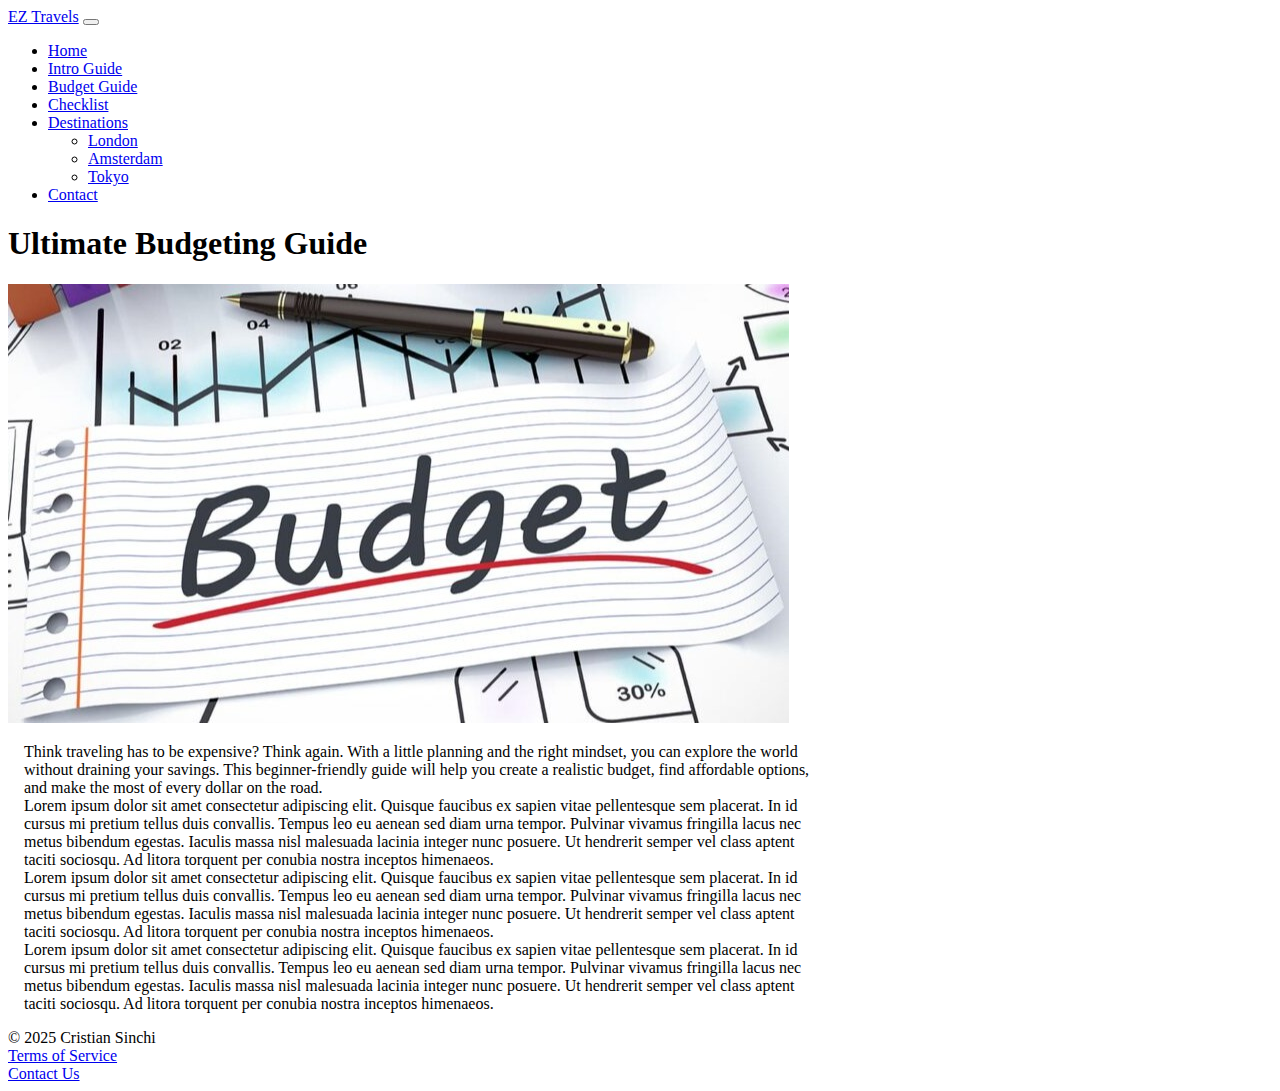
<file: budget_guide.html>
<!DOCTYPE html>
<html lang="en">

<!--DEVELOPER: Cristian Sinchi, IS117-102, Spring 2025-->
<head>
    <meta charset="utf-8">
    <meta name="viewport" content="width=device-width, initial-scale=1">
    <title>EZ Travels | Budget Guide</title>
    <link href="https://cdn.jsdelivr.net/npm/bootstrap@5.3.5/dist/css/bootstrap.min.css" rel="stylesheet" integrity="sha384-SgOJa3DmI69IUzQ2PVdRZhwQ+dy64/BUtbMJw1MZ8t5HZApcHrRKUc4W0kG879m7" crossorigin="anonymous">
</head>

<body>
    <nav class="navbar navbar-expand-lg bg-body-tertiary">
        <div class="container-fluid">
          <a class="navbar-brand" href="./index.html">EZ Travels</a>
          <button class="navbar-toggler" type="button" data-bs-toggle="collapse" data-bs-target="#navbarNavDropdown" aria-controls="navbarNavDropdown" aria-expanded="false" aria-label="Toggle navigation">
            <span class="navbar-toggler-icon"></span>
          </button>
          <div class="collapse navbar-collapse" id="navbarNavDropdown">
            <ul class="navbar-nav ms-auto">
              <li class="nav-item">
                <a class="nav-link active" aria-current="page" href="./index.html">Home</a>
              </li>
              <li class="nav-item">
                <a class="nav-link" href="./intro_guide.html">Intro Guide</a>
              </li>
              <li class="nav-item">
                <a class="nav-link" href="./budget_guide.html">Budget Guide</a>
              </li>
              <li class="nav-item">
                <a class="nav-link" href="./checklist.html">Checklist</a>
              </li>
              <li class="nav-item dropdown">
                <a class="nav-link dropdown-toggle" href="#" role="button" data-bs-toggle="dropdown" aria-expanded="false">
                  Destinations
                </a>
                <ul class="dropdown-menu">
                  <li><a class="dropdown-item" href="./destinations/london.html">London</a></li>
                  <li><a class="dropdown-item" href="./destinations/amsterdam.html">Amsterdam</a></li>
                  <li><a class="dropdown-item" href="./destinations/tokyo.html">Tokyo</a></li>
                </ul>
                <li class="nav-item">
                  <a class="nav-link" href="./contact.html">Contact</a>
                </li>
              </li>
            </ul>
          </div>
        </div>
      </nav>

    <div class="container-fluid px-0">
    <div class="row justify-content-center">
    <div class="col-12 col-md-10 col-lg-8">

        <h1 class="display-4 text-center mb-4">Ultimate Budgeting Guide</h1>
        <div class="text-center">
            <img src="./images/budget.jpg" class="img-fluid" alt="budget">
        </div>
        <p class="lead text-muted text-center mx-auto" style="max-width: 800px; margin: 1rem;">
            Think traveling has to be expensive? Think again. With a little planning and the right mindset, you can explore the world without draining your savings. This beginner-friendly guide will help you create a realistic budget, find affordable options, and make the most of every dollar on the road.<br>
            Lorem ipsum dolor sit amet consectetur adipiscing elit. Quisque faucibus ex sapien vitae pellentesque sem placerat. In id cursus mi pretium tellus duis convallis. Tempus leo eu aenean sed diam urna tempor. Pulvinar vivamus fringilla lacus nec metus bibendum egestas. Iaculis massa nisl malesuada lacinia integer nunc posuere. Ut hendrerit semper vel class aptent taciti sociosqu. Ad litora torquent per conubia nostra inceptos himenaeos.<br>
            Lorem ipsum dolor sit amet consectetur adipiscing elit. Quisque faucibus ex sapien vitae pellentesque sem placerat. In id cursus mi pretium tellus duis convallis. Tempus leo eu aenean sed diam urna tempor. Pulvinar vivamus fringilla lacus nec metus bibendum egestas. Iaculis massa nisl malesuada lacinia integer nunc posuere. Ut hendrerit semper vel class aptent taciti sociosqu. Ad litora torquent per conubia nostra inceptos himenaeos.<br>
            Lorem ipsum dolor sit amet consectetur adipiscing elit. Quisque faucibus ex sapien vitae pellentesque sem placerat. In id cursus mi pretium tellus duis convallis. Tempus leo eu aenean sed diam urna tempor. Pulvinar vivamus fringilla lacus nec metus bibendum egestas. Iaculis massa nisl malesuada lacinia integer nunc posuere. Ut hendrerit semper vel class aptent taciti sociosqu. Ad litora torquent per conubia nostra inceptos himenaeos.
        </p>
                
    </div>
    </div>
    </div>

    <script src="https://cdn.jsdelivr.net/npm/@popperjs/core@2.11.8/dist/umd/popper.min.js" integrity="sha384-I7E8VVD/ismYTF4hNIPjVp/Zjvgyol6VFvRkX/vR+Vc4jQkC+hVqc2pM8ODewa9r" crossorigin="anonymous"></script>
    <script src="https://cdn.jsdelivr.net/npm/bootstrap@5.3.5/dist/js/bootstrap.min.js" integrity="sha384-VQqxDN0EQCkWoxt/0vsQvZswzTHUVOImccYmSyhJTp7kGtPed0Qcx8rK9h9YEgx+" crossorigin="anonymous"></script>
</body>

<footer class="bg-dark text-white py-4">
  <div class="container">
    <div class="row align-items-center">
      <div class="col-md-4 text-center text-md-start">
        &copy; 2025 Cristian Sinchi
      </div>
      <div class="col-md-4 text-center my-3 my-md-0">
        <a href="./terms.html" class="text-white text-decoration-none">Terms of Service</a>
      </div>
      <div class="col-md-4 text-center text-md-end">
        <a href="./contact.html" class="text-white text-decoration-none">Contact Us</a></button>
      </div>
    </div>
  </div>
</footer>

</html>
</file>
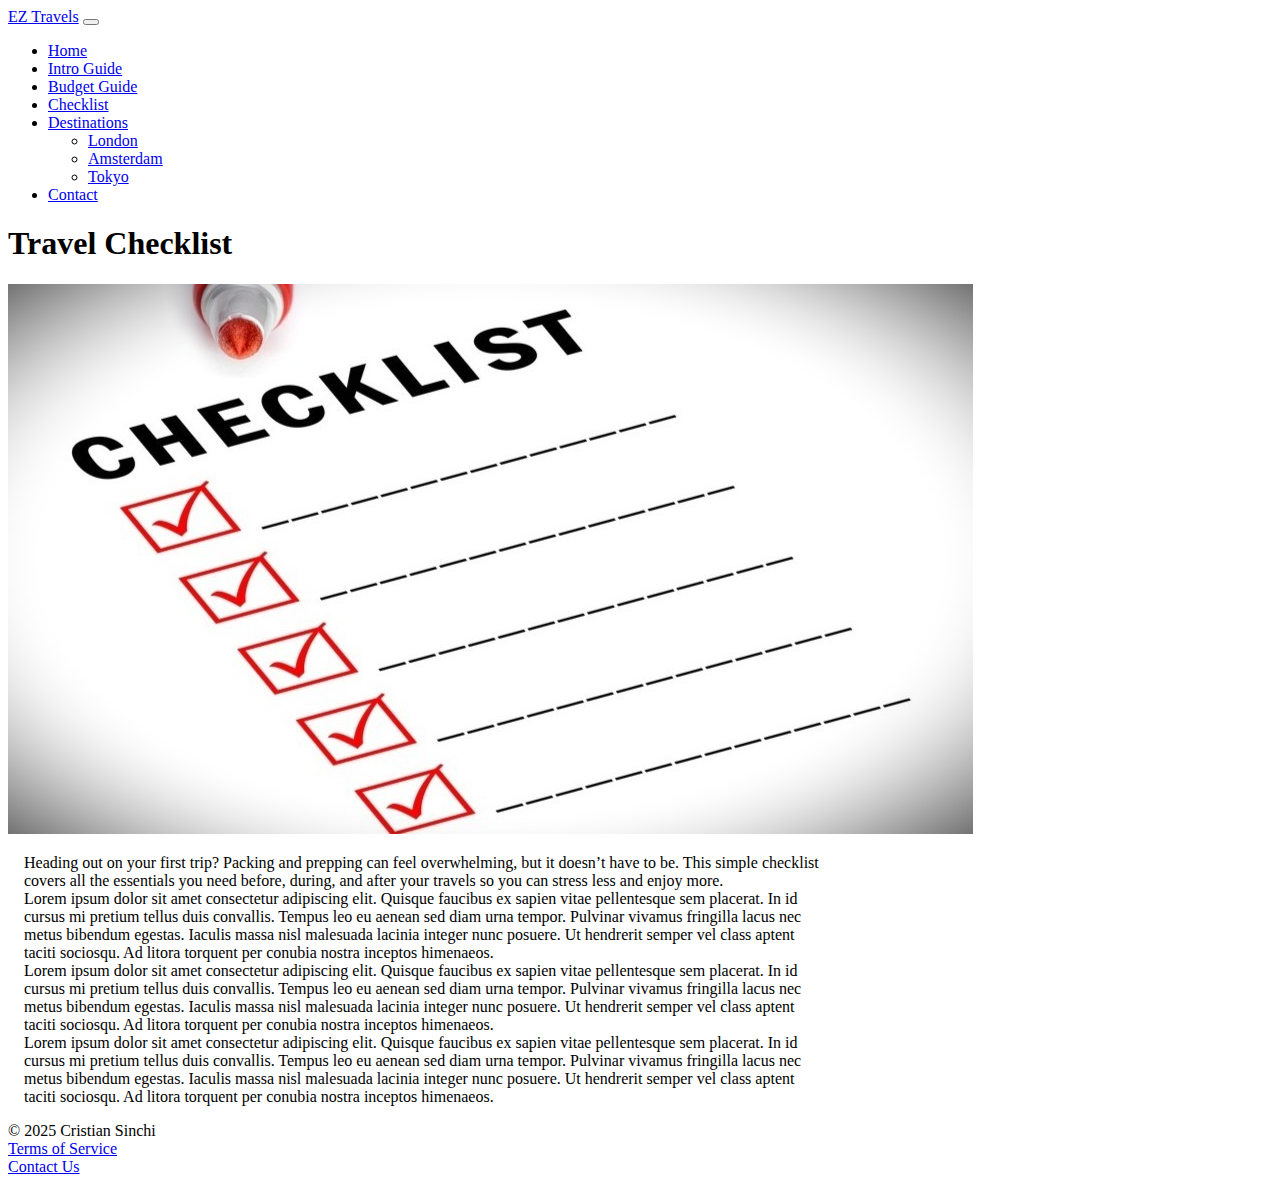
<file: checklist.html>
<!DOCTYPE html>
<html lang="en">

<!--DEVELOPER: Cristian Sinchi, IS117-102, Spring 2025-->
<head>
    <meta charset="utf-8">
    <meta name="viewport" content="width=device-width, initial-scale=1">
    <title>EZ Travels | Checklist</title>
    <link href="https://cdn.jsdelivr.net/npm/bootstrap@5.3.5/dist/css/bootstrap.min.css" rel="stylesheet" integrity="sha384-SgOJa3DmI69IUzQ2PVdRZhwQ+dy64/BUtbMJw1MZ8t5HZApcHrRKUc4W0kG879m7" crossorigin="anonymous">
</head>

<body>
    <nav class="navbar navbar-expand-lg bg-body-tertiary">
        <div class="container-fluid">
          <a class="navbar-brand" href="./index.html">EZ Travels</a>
          <button class="navbar-toggler" type="button" data-bs-toggle="collapse" data-bs-target="#navbarNavDropdown" aria-controls="navbarNavDropdown" aria-expanded="false" aria-label="Toggle navigation">
            <span class="navbar-toggler-icon"></span>
          </button>
          <div class="collapse navbar-collapse" id="navbarNavDropdown">
            <ul class="navbar-nav ms-auto">
              <li class="nav-item">
                <a class="nav-link active" aria-current="page" href="./index.html">Home</a>
              </li>
              <li class="nav-item">
                <a class="nav-link" href="./intro_guide.html">Intro Guide</a>
              </li>
              <li class="nav-item">
                <a class="nav-link" href="./budget_guide.html">Budget Guide</a>
              </li>
              <li class="nav-item">
                <a class="nav-link" href="./checklist.html">Checklist</a>
              </li>
              <li class="nav-item dropdown">
                <a class="nav-link dropdown-toggle" href="#" role="button" data-bs-toggle="dropdown" aria-expanded="false">
                  Destinations
                </a>
                <ul class="dropdown-menu">
                  <li><a class="dropdown-item" href="./destinations/london.html">London</a></li>
                  <li><a class="dropdown-item" href="./destinations/amsterdam.html">Amsterdam</a></li>
                  <li><a class="dropdown-item" href="./destinations/tokyo.html">Tokyo</a></li>
                </ul>
                <li class="nav-item">
                  <a class="nav-link" href="./contact.html">Contact</a>
                </li>
              </li>
            </ul>
          </div>
        </div>
      </nav>

    <div class="container-fluid px-0">
    <div class="row justify-content-center">
    <div class="col-12 col-md-10 col-lg-8">

        <h1 class="display-4 text-center mb-4">Travel Checklist</h1>
        <div class="text-center">
            <img src="./images/checklist.jpg" class="img-fluid" alt="checklist">
        </div>
        <p class="lead text-muted text-center mx-auto" style="max-width: 800px; margin: 1rem;">
            Heading out on your first trip? Packing and prepping can feel overwhelming, but it doesn’t have to be. This simple checklist covers all the essentials you need before, during, and after your travels so you can stress less and enjoy more.<br>
            Lorem ipsum dolor sit amet consectetur adipiscing elit. Quisque faucibus ex sapien vitae pellentesque sem placerat. In id cursus mi pretium tellus duis convallis. Tempus leo eu aenean sed diam urna tempor. Pulvinar vivamus fringilla lacus nec metus bibendum egestas. Iaculis massa nisl malesuada lacinia integer nunc posuere. Ut hendrerit semper vel class aptent taciti sociosqu. Ad litora torquent per conubia nostra inceptos himenaeos.<br>
            Lorem ipsum dolor sit amet consectetur adipiscing elit. Quisque faucibus ex sapien vitae pellentesque sem placerat. In id cursus mi pretium tellus duis convallis. Tempus leo eu aenean sed diam urna tempor. Pulvinar vivamus fringilla lacus nec metus bibendum egestas. Iaculis massa nisl malesuada lacinia integer nunc posuere. Ut hendrerit semper vel class aptent taciti sociosqu. Ad litora torquent per conubia nostra inceptos himenaeos.<br>
            Lorem ipsum dolor sit amet consectetur adipiscing elit. Quisque faucibus ex sapien vitae pellentesque sem placerat. In id cursus mi pretium tellus duis convallis. Tempus leo eu aenean sed diam urna tempor. Pulvinar vivamus fringilla lacus nec metus bibendum egestas. Iaculis massa nisl malesuada lacinia integer nunc posuere. Ut hendrerit semper vel class aptent taciti sociosqu. Ad litora torquent per conubia nostra inceptos himenaeos.
        </p>
                
    </div>
    </div>
    </div>

    <script src="https://cdn.jsdelivr.net/npm/@popperjs/core@2.11.8/dist/umd/popper.min.js" integrity="sha384-I7E8VVD/ismYTF4hNIPjVp/Zjvgyol6VFvRkX/vR+Vc4jQkC+hVqc2pM8ODewa9r" crossorigin="anonymous"></script>
    <script src="https://cdn.jsdelivr.net/npm/bootstrap@5.3.5/dist/js/bootstrap.min.js" integrity="sha384-VQqxDN0EQCkWoxt/0vsQvZswzTHUVOImccYmSyhJTp7kGtPed0Qcx8rK9h9YEgx+" crossorigin="anonymous"></script>
</body>

<footer class="bg-dark text-white py-4">
  <div class="container">
    <div class="row align-items-center">
      <div class="col-md-4 text-center text-md-start">
        &copy; 2025 Cristian Sinchi
      </div>
      <div class="col-md-4 text-center my-3 my-md-0">
        <a href="./terms.html" class="text-white text-decoration-none">Terms of Service</a>
      </div>
      <div class="col-md-4 text-center text-md-end">
        <a href="./contact.html" class="text-white text-decoration-none">Contact Us</a></button>
      </div>
    </div>
  </div>
</footer>

</html>
</file>
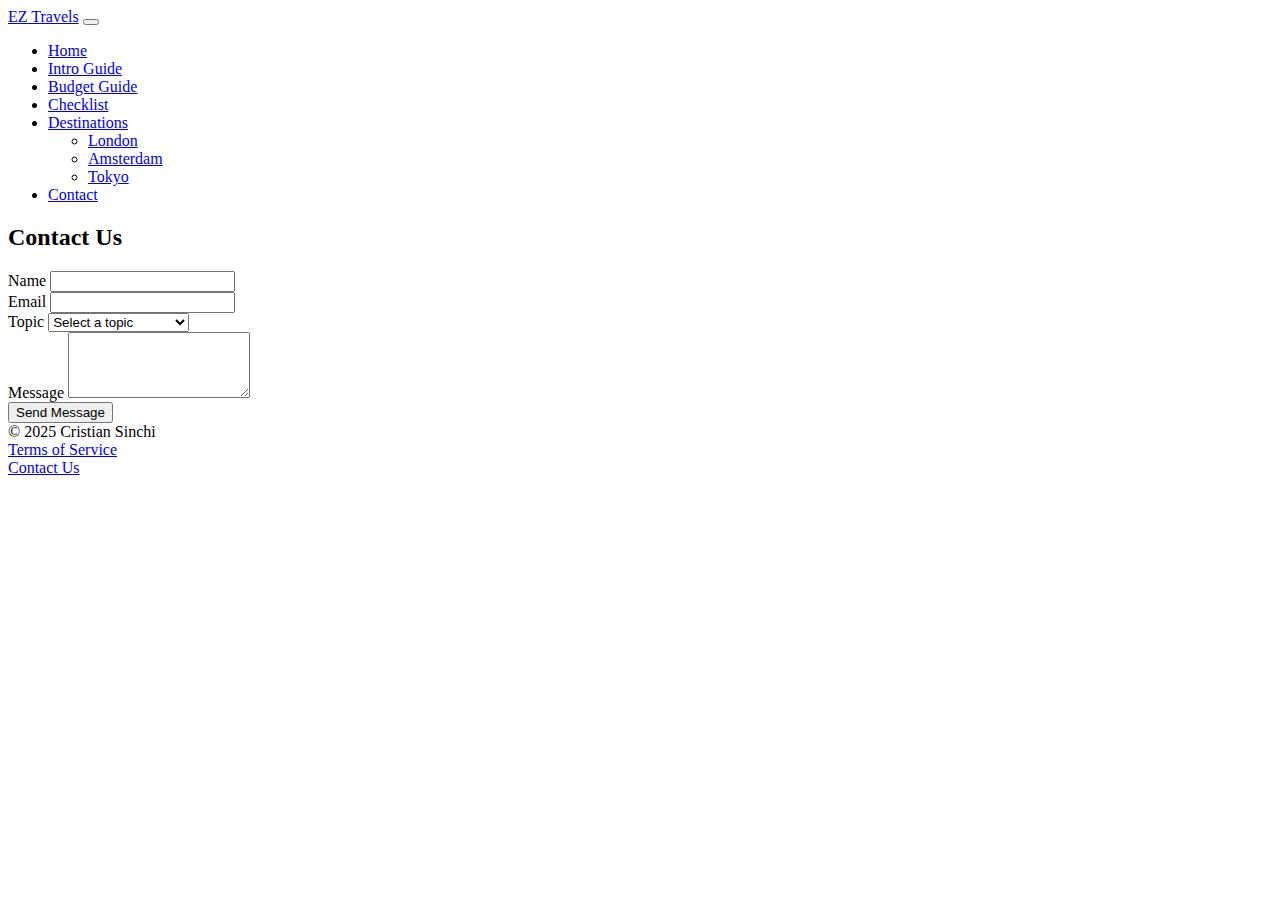
<file: contact.html>
<!DOCTYPE html>
<html lang="en">

<!--DEVELOPER: Cristian Sinchi, IS117-102, Spring 2025-->
<head>
    <meta charset="utf-8">
    <meta name="viewport" content="width=device-width, initial-scale=1">
    <title>EZ Travels | Home</title>
    <link href="https://cdn.jsdelivr.net/npm/bootstrap@5.3.5/dist/css/bootstrap.min.css" rel="stylesheet" integrity="sha384-SgOJa3DmI69IUzQ2PVdRZhwQ+dy64/BUtbMJw1MZ8t5HZApcHrRKUc4W0kG879m7" crossorigin="anonymous">
</head>

<body>
    <nav class="navbar navbar-expand-lg bg-body-tertiary">
        <div class="container-fluid">
          <a class="navbar-brand" href="./index.html">EZ Travels</a>
          <button class="navbar-toggler" type="button" data-bs-toggle="collapse" data-bs-target="#navbarNavDropdown" aria-controls="navbarNavDropdown" aria-expanded="false" aria-label="Toggle navigation">
            <span class="navbar-toggler-icon"></span>
          </button>
          <div class="collapse navbar-collapse" id="navbarNavDropdown">
            <ul class="navbar-nav ms-auto">
              <li class="nav-item">
                <a class="nav-link active" aria-current="page" href="./index.html">Home</a>
              </li>
              <li class="nav-item">
                <a class="nav-link" href="./intro_guide.html">Intro Guide</a>
              </li>
              <li class="nav-item">
                <a class="nav-link" href="./budget_guide.html">Budget Guide</a>
              </li>
              <li class="nav-item">
                <a class="nav-link" href="./checklist.html">Checklist</a>
              </li>
              <li class="nav-item dropdown">
                <a class="nav-link dropdown-toggle" href="#" role="button" data-bs-toggle="dropdown" aria-expanded="false">
                  Destinations
                </a>
                <ul class="dropdown-menu">
                  <li><a class="dropdown-item" href="./destinations/london.html">London</a></li>
                  <li><a class="dropdown-item" href="./destinations/amsterdam.html">Amsterdam</a></li>
                  <li><a class="dropdown-item" href="./destinations/tokyo.html">Tokyo</a></li>
                </ul>
                <li class="nav-item">
                  <a class="nav-link" href="./contact.html">Contact</a>
                </li>
              </li>
            </ul>
          </div>
        </div>
      </nav>

    <div class="container-fluid px-0">
    <div class="row justify-content-center">
    <div class="col-12 col-md-10 col-lg-8">

        <section class="container my-5">
            <h2 class="text-center mb-4">Contact Us</h2>
            <div class="row justify-content-center">
              <div class="col-md-8">
                <form>
                  <div class="row">
                    <div class="col-md-6 mb-3">
                      <label class="form-label">Name</label>
                      <input type="text" class="form-control" required>
                    </div>
                    <div class="col-md-6 mb-3">
                      <label class="form-label">Email</label>
                      <input type="email" class="form-control" required>
                    </div>
                  </div>
                  
                  <div class="mb-3">
                    <label class="form-label">Topic</label>
                    <select class="form-select" required>
                      <option value="">Select a topic</option>
                      <option>Website Suggestion</option>
                      <option>Questions</option>
                      <option>Issues</option>
                      <option>Other</option>
                    </select>
                  </div>
                  
                  <div class="mb-3">
                    <label class="form-label">Message</label>
                    <textarea class="form-control" rows="4" required></textarea>
                  </div>
                  
                  <div class="text-center">
                    <button type="submit" class="btn btn-primary px-5">Send Message</button>
                  </div>
                </form>
              </div>
            </div>
        </section>

    </div>
    </div>
    </div>

    <script src="https://cdn.jsdelivr.net/npm/@popperjs/core@2.11.8/dist/umd/popper.min.js" integrity="sha384-I7E8VVD/ismYTF4hNIPjVp/Zjvgyol6VFvRkX/vR+Vc4jQkC+hVqc2pM8ODewa9r" crossorigin="anonymous"></script>
    <script src="https://cdn.jsdelivr.net/npm/bootstrap@5.3.5/dist/js/bootstrap.min.js" integrity="sha384-VQqxDN0EQCkWoxt/0vsQvZswzTHUVOImccYmSyhJTp7kGtPed0Qcx8rK9h9YEgx+" crossorigin="anonymous"></script>
</body>

<footer class="bg-dark text-white py-4">
  <div class="container">
    <div class="row align-items-center">
      <div class="col-md-4 text-center text-md-start">
        &copy; 2025 Cristian Sinchi
      </div>
      <div class="col-md-4 text-center my-3 my-md-0">
        <a href="./terms.html" class="text-white text-decoration-none">Terms of Service</a>
      </div>
      <div class="col-md-4 text-center text-md-end">
        <a href="./contact.html" class="text-white text-decoration-none">Contact Us</a></button>
      </div>
    </div>
  </div>
</footer>

</html>
</file>
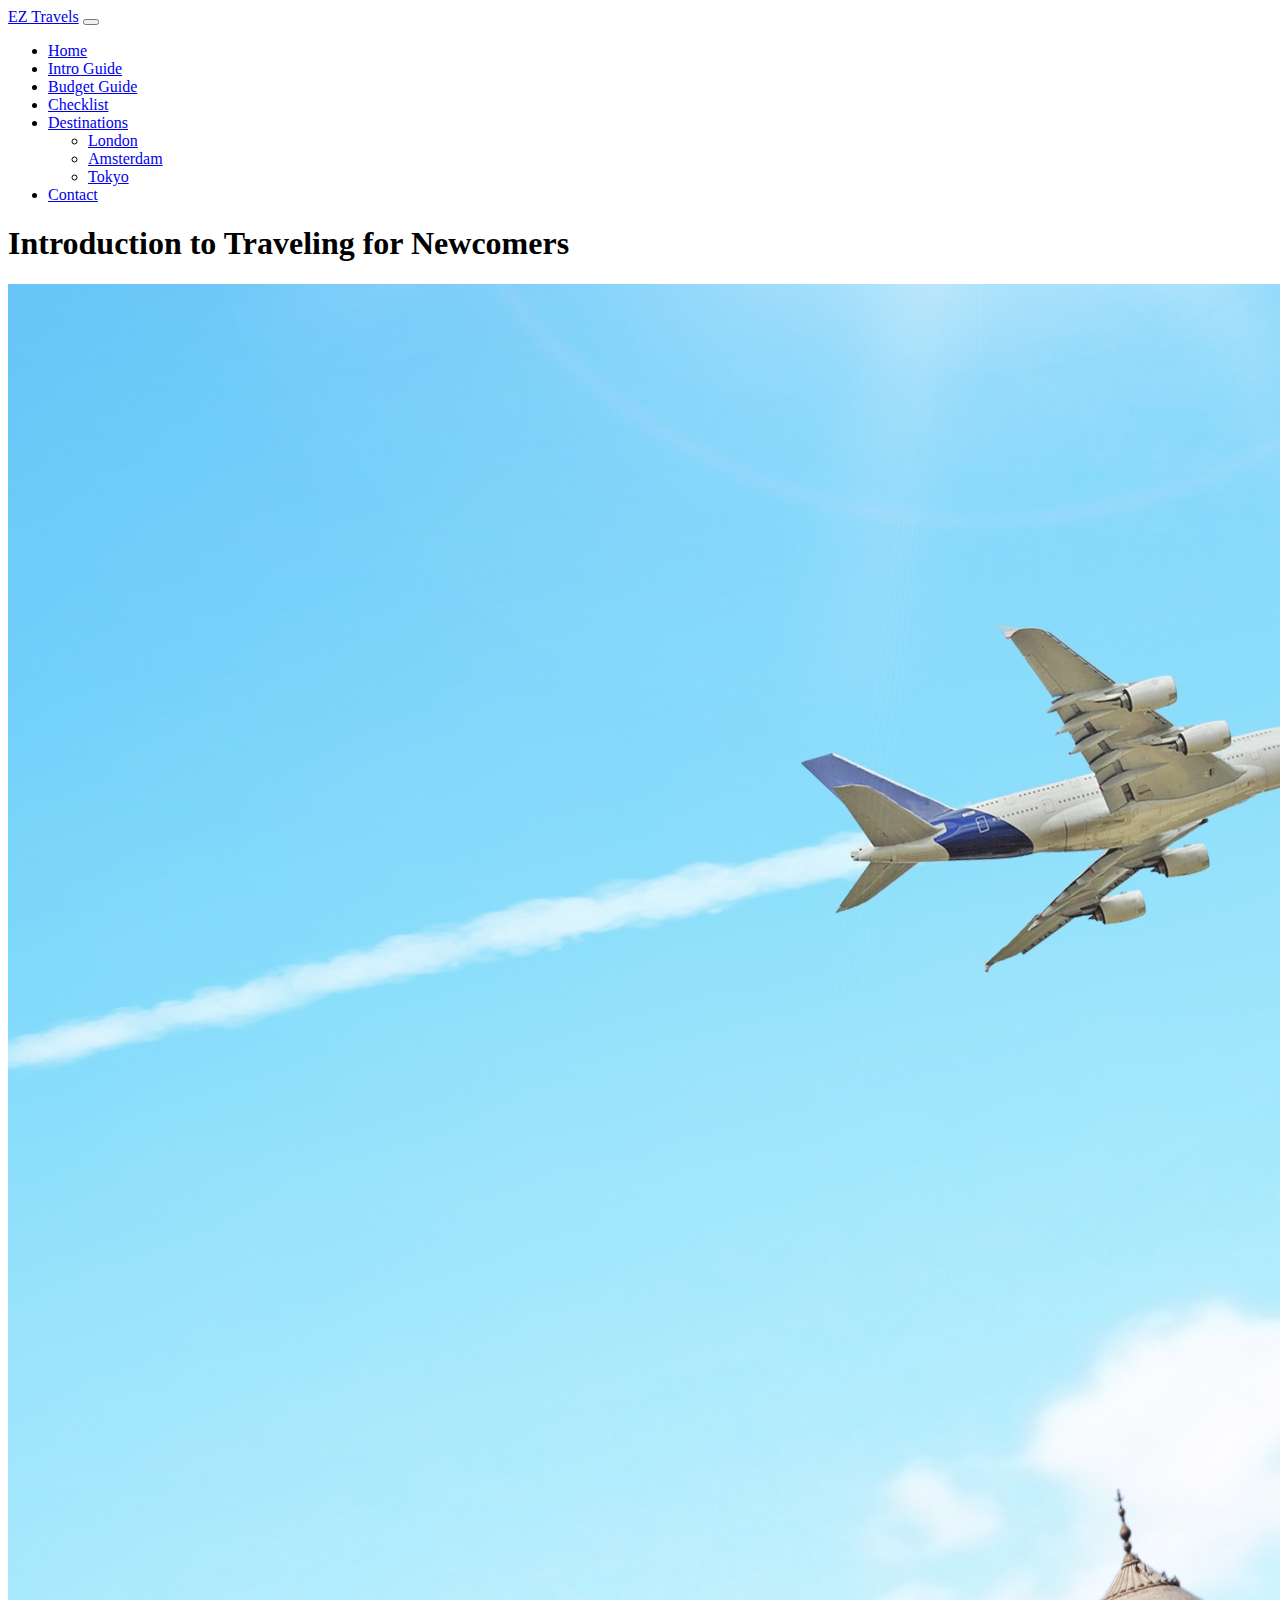
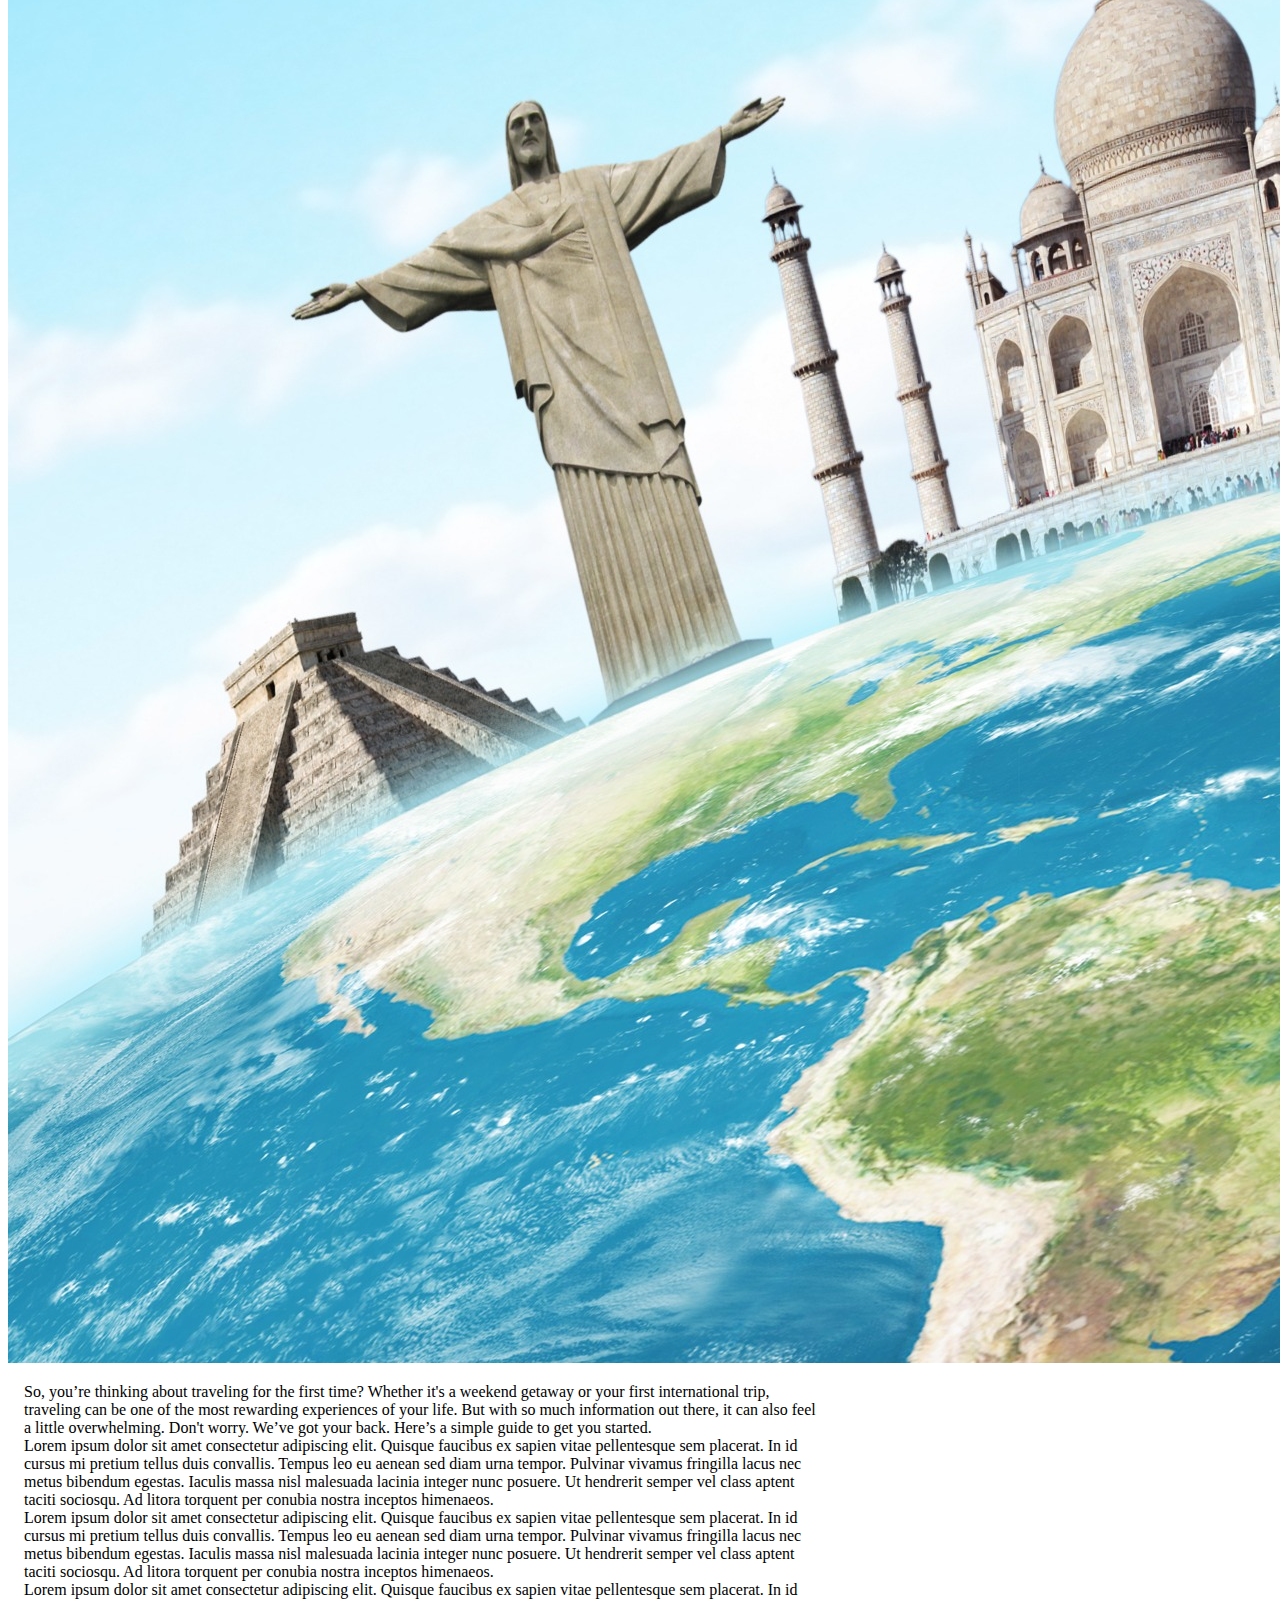
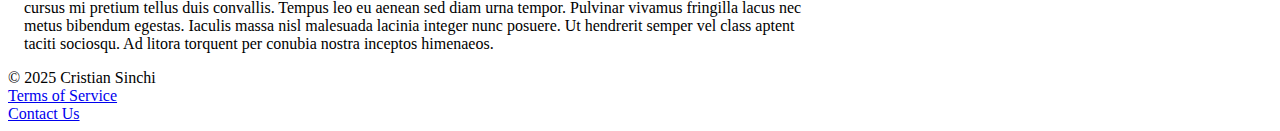
<file: intro_guide.html>
<!DOCTYPE html>
<html lang="en">

<!--DEVELOPER: Cristian Sinchi, IS117-102, Spring 2025-->
<head>
    <meta charset="utf-8">
    <meta name="viewport" content="width=device-width, initial-scale=1">
    <title>EZ Travels | Intro Guide</title>
    <link href="https://cdn.jsdelivr.net/npm/bootstrap@5.3.5/dist/css/bootstrap.min.css" rel="stylesheet" integrity="sha384-SgOJa3DmI69IUzQ2PVdRZhwQ+dy64/BUtbMJw1MZ8t5HZApcHrRKUc4W0kG879m7" crossorigin="anonymous">
</head>

<body>
    <nav class="navbar navbar-expand-lg bg-body-tertiary">
        <div class="container-fluid">
          <a class="navbar-brand" href="./index.html">EZ Travels</a>
          <button class="navbar-toggler" type="button" data-bs-toggle="collapse" data-bs-target="#navbarNavDropdown" aria-controls="navbarNavDropdown" aria-expanded="false" aria-label="Toggle navigation">
            <span class="navbar-toggler-icon"></span>
          </button>
          <div class="collapse navbar-collapse" id="navbarNavDropdown">
            <ul class="navbar-nav ms-auto">
              <li class="nav-item">
                <a class="nav-link active" aria-current="page" href="./index.html">Home</a>
              </li>
              <li class="nav-item">
                <a class="nav-link" href="./intro_guide.html">Intro Guide</a>
              </li>
              <li class="nav-item">
                <a class="nav-link" href="./budget_guide.html">Budget Guide</a>
              </li>
              <li class="nav-item">
                <a class="nav-link" href="./checklist.html">Checklist</a>
              </li>
              <li class="nav-item dropdown">
                <a class="nav-link dropdown-toggle" href="#" role="button" data-bs-toggle="dropdown" aria-expanded="false">
                  Destinations
                </a>
                <ul class="dropdown-menu">
                  <li><a class="dropdown-item" href="./destinations/london.html">London</a></li>
                  <li><a class="dropdown-item" href="./destinations/amsterdam.html">Amsterdam</a></li>
                  <li><a class="dropdown-item" href="./destinations/tokyo.html">Tokyo</a></li>
                </ul>
                <li class="nav-item">
                  <a class="nav-link" href="./contact.html">Contact</a>
                </li>
              </li>
            </ul>
          </div>
        </div>
      </nav>

    <div class="container-fluid px-0">
    <div class="row justify-content-center">
    <div class="col-12 col-md-10 col-lg-8">

        <h1 class="display-4 text-center mb-4">Introduction to Traveling for Newcomers</h1>
        <div class="text-center">
            <img src="./images/intro-travel.jpg" class="img-fluid" alt="intro-travel">
        </div>
        <p class="lead text-muted text-center mx-auto" style="max-width: 800px; margin: 1rem;">
            So, you’re thinking about traveling for the first time? Whether it's a weekend getaway or your first international trip, traveling can be one of the most rewarding experiences of your life. But with so much information out there, it can also feel a little overwhelming. Don't worry. We’ve got your back. Here’s a simple guide to get you started.<br>
            Lorem ipsum dolor sit amet consectetur adipiscing elit. Quisque faucibus ex sapien vitae pellentesque sem placerat. In id cursus mi pretium tellus duis convallis. Tempus leo eu aenean sed diam urna tempor. Pulvinar vivamus fringilla lacus nec metus bibendum egestas. Iaculis massa nisl malesuada lacinia integer nunc posuere. Ut hendrerit semper vel class aptent taciti sociosqu. Ad litora torquent per conubia nostra inceptos himenaeos.<br>
            Lorem ipsum dolor sit amet consectetur adipiscing elit. Quisque faucibus ex sapien vitae pellentesque sem placerat. In id cursus mi pretium tellus duis convallis. Tempus leo eu aenean sed diam urna tempor. Pulvinar vivamus fringilla lacus nec metus bibendum egestas. Iaculis massa nisl malesuada lacinia integer nunc posuere. Ut hendrerit semper vel class aptent taciti sociosqu. Ad litora torquent per conubia nostra inceptos himenaeos.<br>
            Lorem ipsum dolor sit amet consectetur adipiscing elit. Quisque faucibus ex sapien vitae pellentesque sem placerat. In id cursus mi pretium tellus duis convallis. Tempus leo eu aenean sed diam urna tempor. Pulvinar vivamus fringilla lacus nec metus bibendum egestas. Iaculis massa nisl malesuada lacinia integer nunc posuere. Ut hendrerit semper vel class aptent taciti sociosqu. Ad litora torquent per conubia nostra inceptos himenaeos.
        </p>
                
    </div>
    </div>
    </div>

    <script src="https://cdn.jsdelivr.net/npm/@popperjs/core@2.11.8/dist/umd/popper.min.js" integrity="sha384-I7E8VVD/ismYTF4hNIPjVp/Zjvgyol6VFvRkX/vR+Vc4jQkC+hVqc2pM8ODewa9r" crossorigin="anonymous"></script>
    <script src="https://cdn.jsdelivr.net/npm/bootstrap@5.3.5/dist/js/bootstrap.min.js" integrity="sha384-VQqxDN0EQCkWoxt/0vsQvZswzTHUVOImccYmSyhJTp7kGtPed0Qcx8rK9h9YEgx+" crossorigin="anonymous"></script>
</body>

<footer class="bg-dark text-white py-4">
  <div class="container">
    <div class="row align-items-center">
      <div class="col-md-4 text-center text-md-start">
        &copy; 2025 Cristian Sinchi
      </div>
      <div class="col-md-4 text-center my-3 my-md-0">
        <a href="./terms.html" class="text-white text-decoration-none">Terms of Service</a>
      </div>
      <div class="col-md-4 text-center text-md-end">
        <a href="./contact.html" class="text-white text-decoration-none">Contact Us</a></button>
      </div>
    </div>
  </div>
</footer>

</html>
</file>
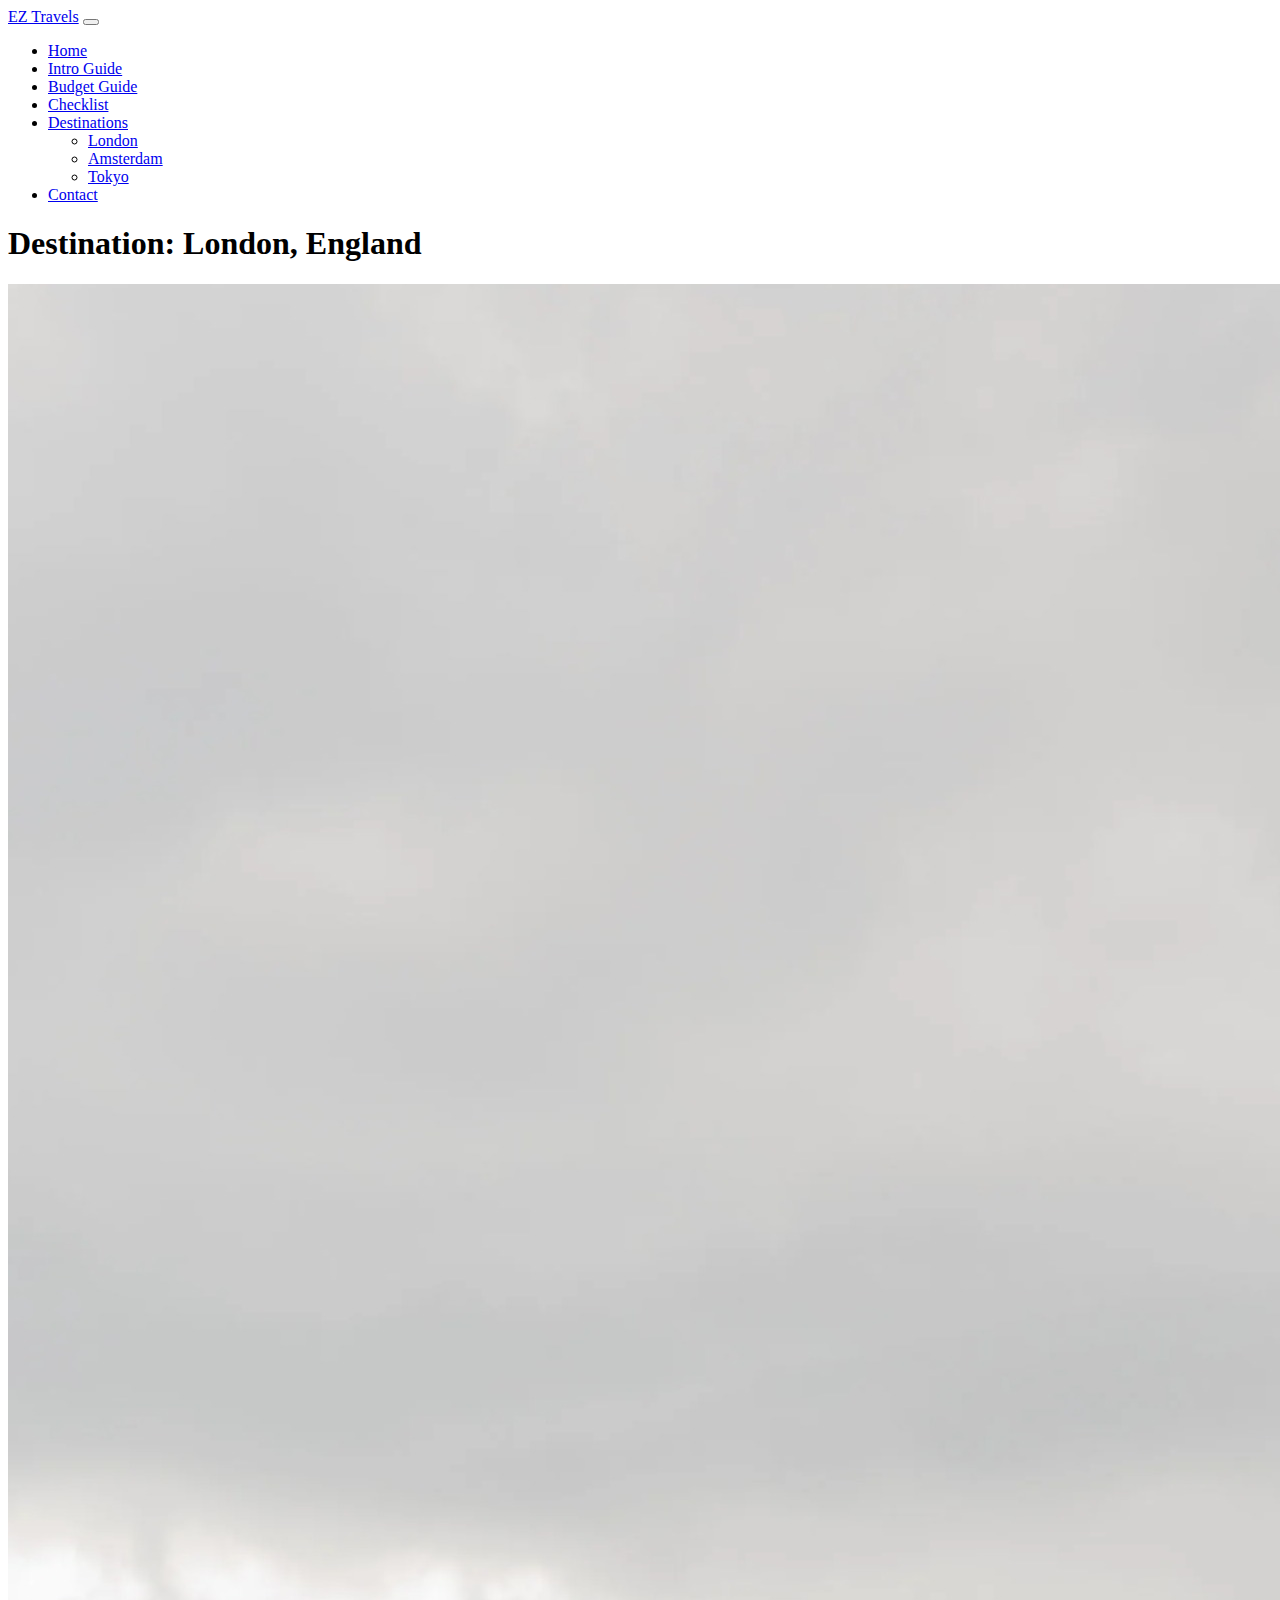
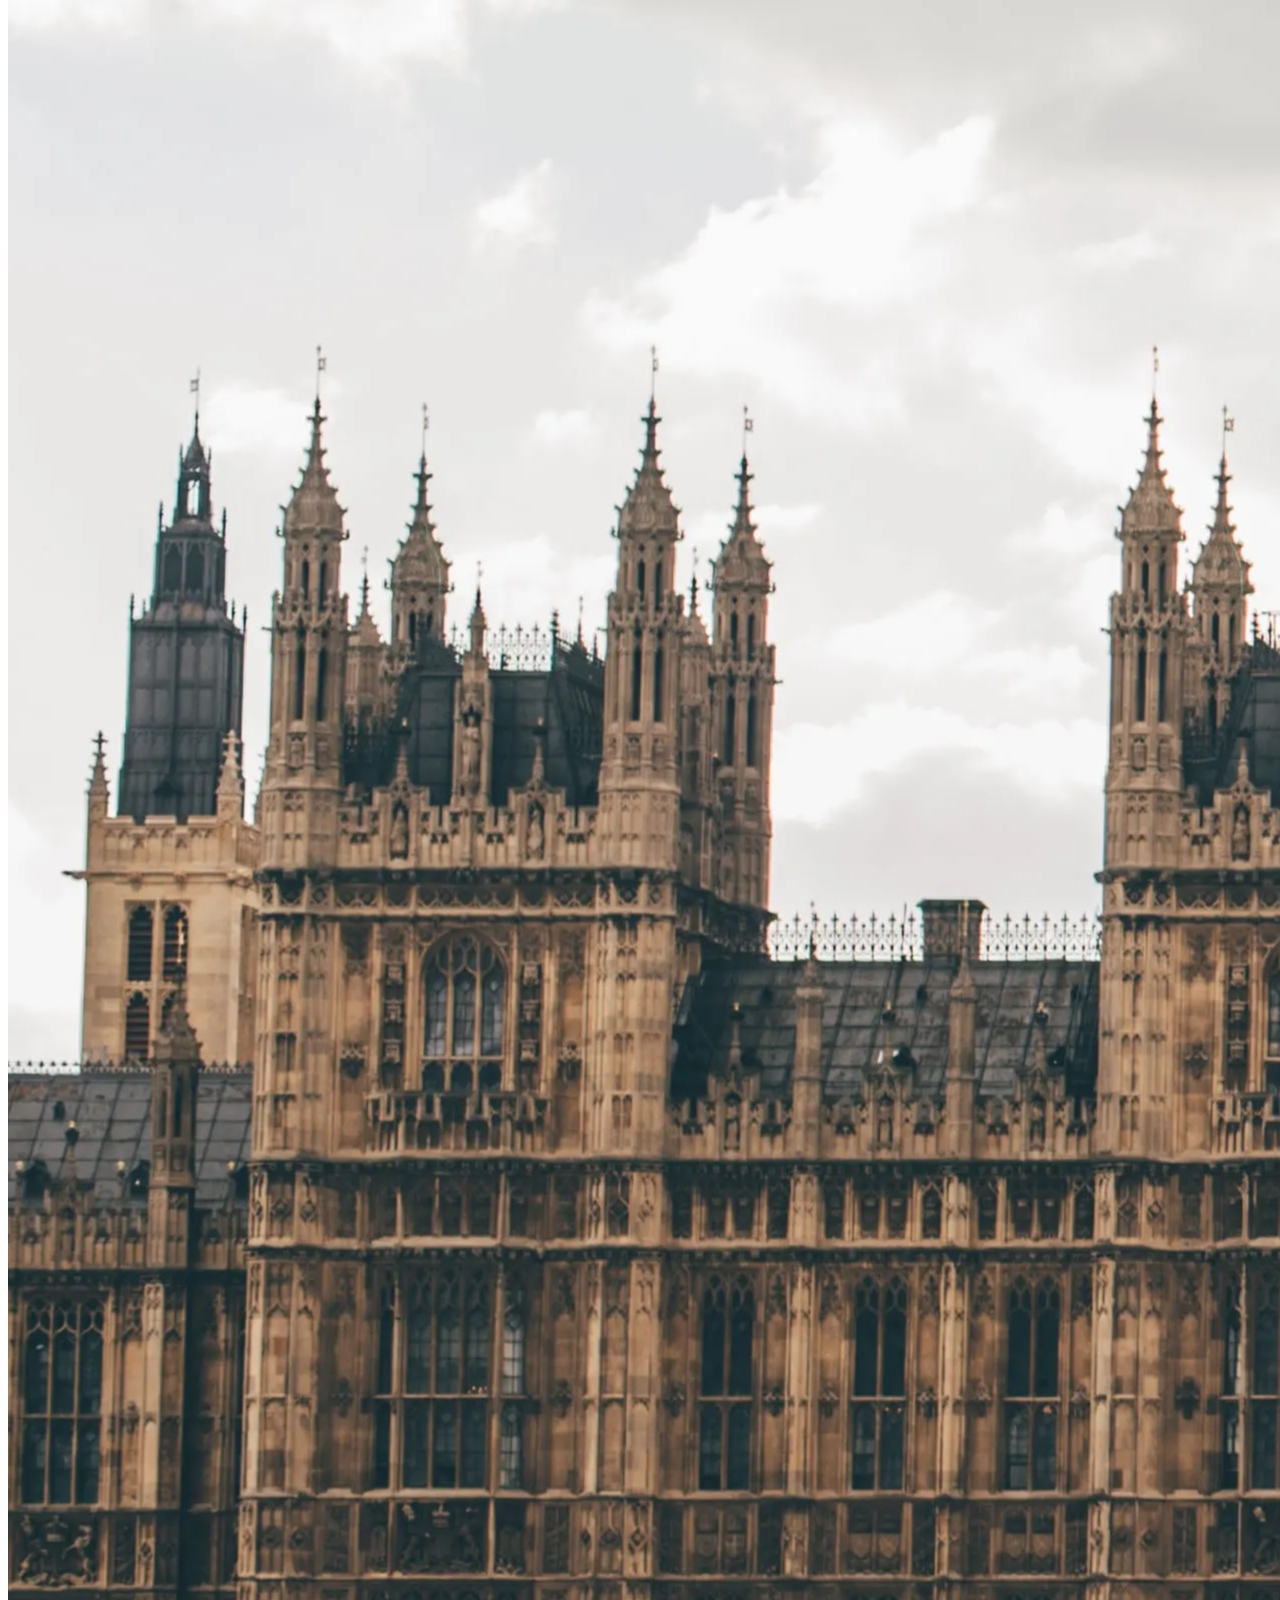
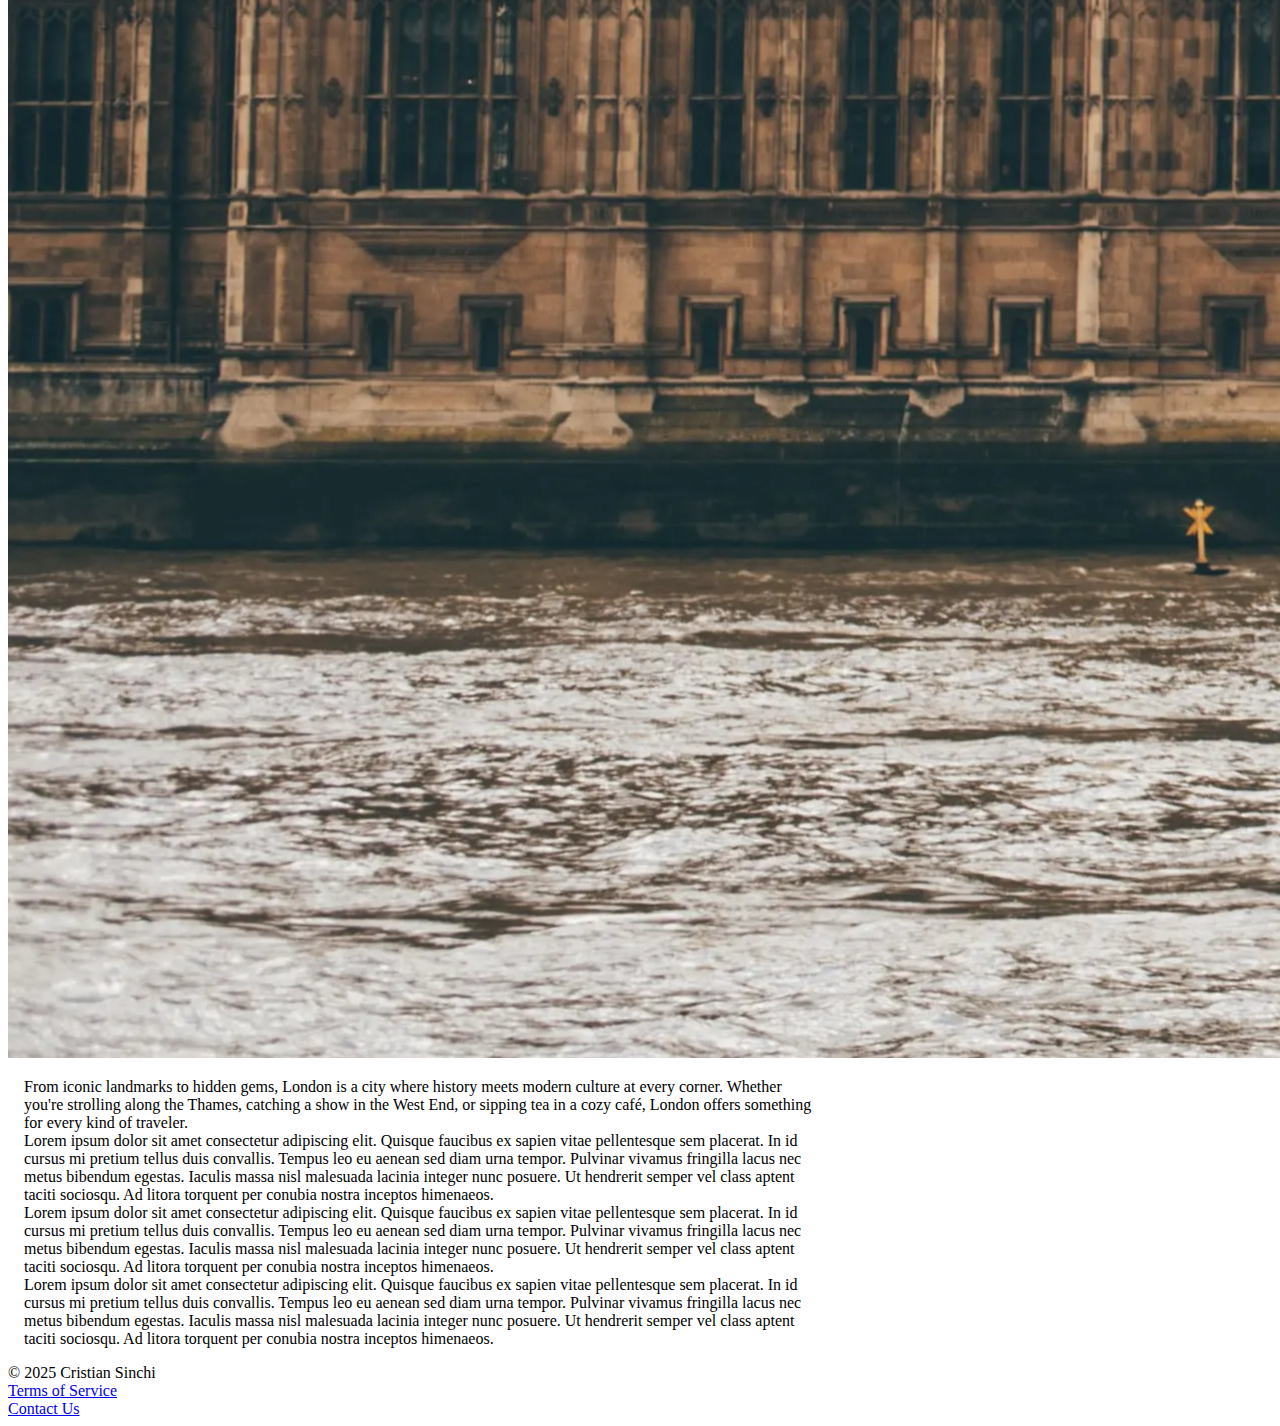
<file: destinations/london.html>
<!DOCTYPE html>
<html lang="en">

<!--DEVELOPER: Cristian Sinchi, IS117-102, Spring 2025-->
<head>
    <meta charset="utf-8">
    <meta name="viewport" content="width=device-width, initial-scale=1">
    <title>Destinations | London</title>
    <link href="https://cdn.jsdelivr.net/npm/bootstrap@5.3.5/dist/css/bootstrap.min.css" rel="stylesheet" integrity="sha384-SgOJa3DmI69IUzQ2PVdRZhwQ+dy64/BUtbMJw1MZ8t5HZApcHrRKUc4W0kG879m7" crossorigin="anonymous">
</head>

<body>
    <nav class="navbar navbar-expand-lg bg-body-tertiary">
        <div class="container-fluid">
          <a class="navbar-brand" href="../index.html">EZ Travels</a>
          <button class="navbar-toggler" type="button" data-bs-toggle="collapse" data-bs-target="#navbarNavDropdown" aria-controls="navbarNavDropdown" aria-expanded="false" aria-label="Toggle navigation">
            <span class="navbar-toggler-icon"></span>
          </button>
          <div class="collapse navbar-collapse" id="navbarNavDropdown">
            <ul class="navbar-nav ms-auto">
              <li class="nav-item">
                <a class="nav-link active" aria-current="page" href="../index.html">Home</a>
              </li>
              <li class="nav-item">
                <a class="nav-link" href="../intro_guide.html">Intro Guide</a>
              </li>
              <li class="nav-item">
                <a class="nav-link" href="../budget_guide.html">Budget Guide</a>
              </li>
              <li class="nav-item">
                <a class="nav-link" href="../checklist.html">Checklist</a>
              </li>
              <li class="nav-item dropdown">
                <a class="nav-link dropdown-toggle" href="#" role="button" data-bs-toggle="dropdown" aria-expanded="false">
                  Destinations
                </a>
                <ul class="dropdown-menu">
                  <li><a class="dropdown-item" href="../destinations/london.html">London</a></li>
                  <li><a class="dropdown-item" href="../destinations/amsterdam.html">Amsterdam</a></li>
                  <li><a class="dropdown-item" href="../destinations/tokyo.html">Tokyo</a></li>
                </ul>
                <li class="nav-item">
                  <a class="nav-link" href="../contact.html">Contact</a>
                </li>
              </li>
            </ul>
          </div>
        </div>
      </nav>

    <div class="container-fluid px-0">
    <div class="row justify-content-center">
    <div class="col-12 col-md-10 col-lg-8">

        <h1 class="display-4 text-center mb-4">Destination: London, England</h1>
        <div class="text-center">
            <img src="../images/london.jpg" class="img-fluid" alt="london">
        </div>
        <p class="lead text-muted text-center mx-auto" style="max-width: 800px; margin: 1rem;">
            From iconic landmarks to hidden gems, London is a city where history meets modern culture at every corner. Whether you're strolling along the Thames, catching a show in the West End, or sipping tea in a cozy café, London offers something for every kind of traveler.<br>
            Lorem ipsum dolor sit amet consectetur adipiscing elit. Quisque faucibus ex sapien vitae pellentesque sem placerat. In id cursus mi pretium tellus duis convallis. Tempus leo eu aenean sed diam urna tempor. Pulvinar vivamus fringilla lacus nec metus bibendum egestas. Iaculis massa nisl malesuada lacinia integer nunc posuere. Ut hendrerit semper vel class aptent taciti sociosqu. Ad litora torquent per conubia nostra inceptos himenaeos.<br>
            Lorem ipsum dolor sit amet consectetur adipiscing elit. Quisque faucibus ex sapien vitae pellentesque sem placerat. In id cursus mi pretium tellus duis convallis. Tempus leo eu aenean sed diam urna tempor. Pulvinar vivamus fringilla lacus nec metus bibendum egestas. Iaculis massa nisl malesuada lacinia integer nunc posuere. Ut hendrerit semper vel class aptent taciti sociosqu. Ad litora torquent per conubia nostra inceptos himenaeos.<br>
            Lorem ipsum dolor sit amet consectetur adipiscing elit. Quisque faucibus ex sapien vitae pellentesque sem placerat. In id cursus mi pretium tellus duis convallis. Tempus leo eu aenean sed diam urna tempor. Pulvinar vivamus fringilla lacus nec metus bibendum egestas. Iaculis massa nisl malesuada lacinia integer nunc posuere. Ut hendrerit semper vel class aptent taciti sociosqu. Ad litora torquent per conubia nostra inceptos himenaeos.
        </p>
                
    </div>
    </div>
    </div>

    <script src="https://cdn.jsdelivr.net/npm/@popperjs/core@2.11.8/dist/umd/popper.min.js" integrity="sha384-I7E8VVD/ismYTF4hNIPjVp/Zjvgyol6VFvRkX/vR+Vc4jQkC+hVqc2pM8ODewa9r" crossorigin="anonymous"></script>
    <script src="https://cdn.jsdelivr.net/npm/bootstrap@5.3.5/dist/js/bootstrap.min.js" integrity="sha384-VQqxDN0EQCkWoxt/0vsQvZswzTHUVOImccYmSyhJTp7kGtPed0Qcx8rK9h9YEgx+" crossorigin="anonymous"></script>
</body>

<footer class="bg-dark text-white py-4">
  <div class="container">
    <div class="row align-items-center">
      <div class="col-md-4 text-center text-md-start">
        &copy; 2025 Cristian Sinchi
      </div>
      <div class="col-md-4 text-center my-3 my-md-0">
        <a href="../terms.html" class="text-white text-decoration-none">Terms of Service</a>
      </div>
      <div class="col-md-4 text-center text-md-end">
        <a href="../contact.html" class="text-white text-decoration-none">Contact Us</a></button>
      </div>
    </div>
  </div>
</footer>

</html>
</file>
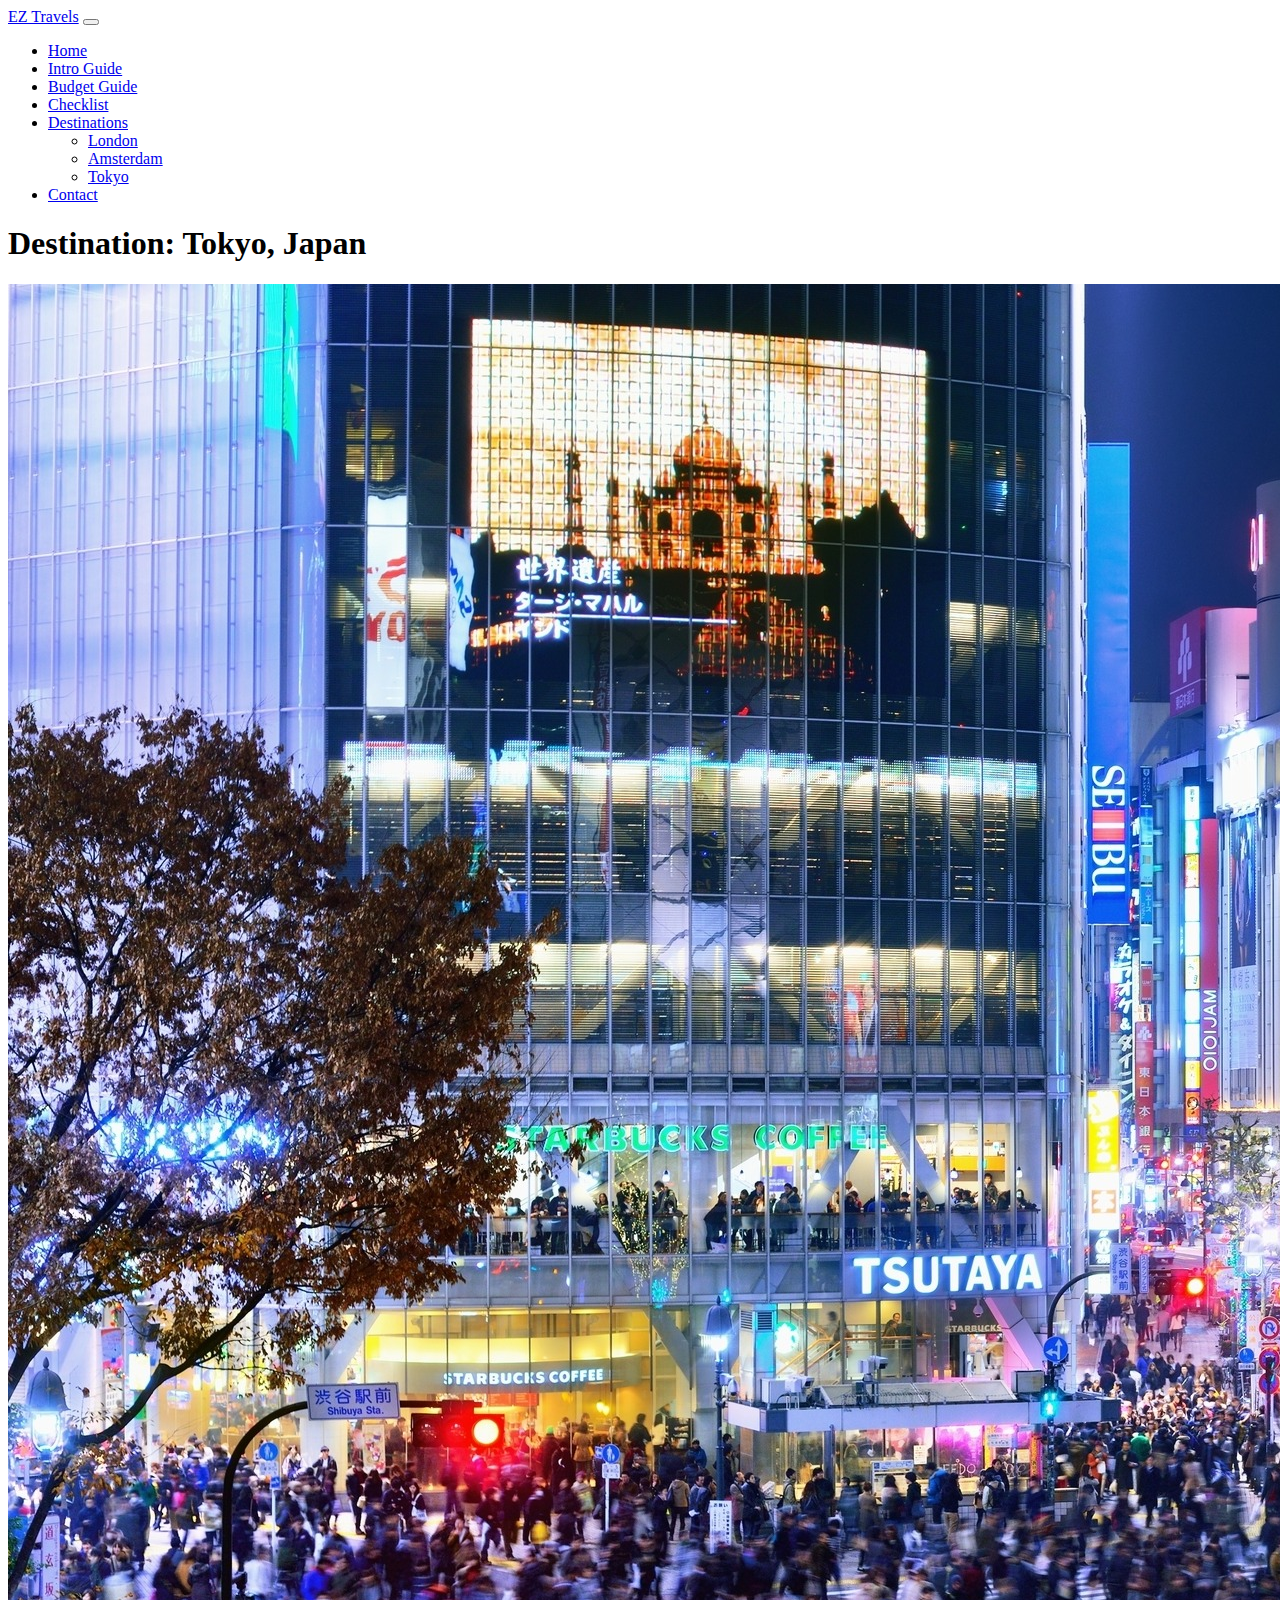
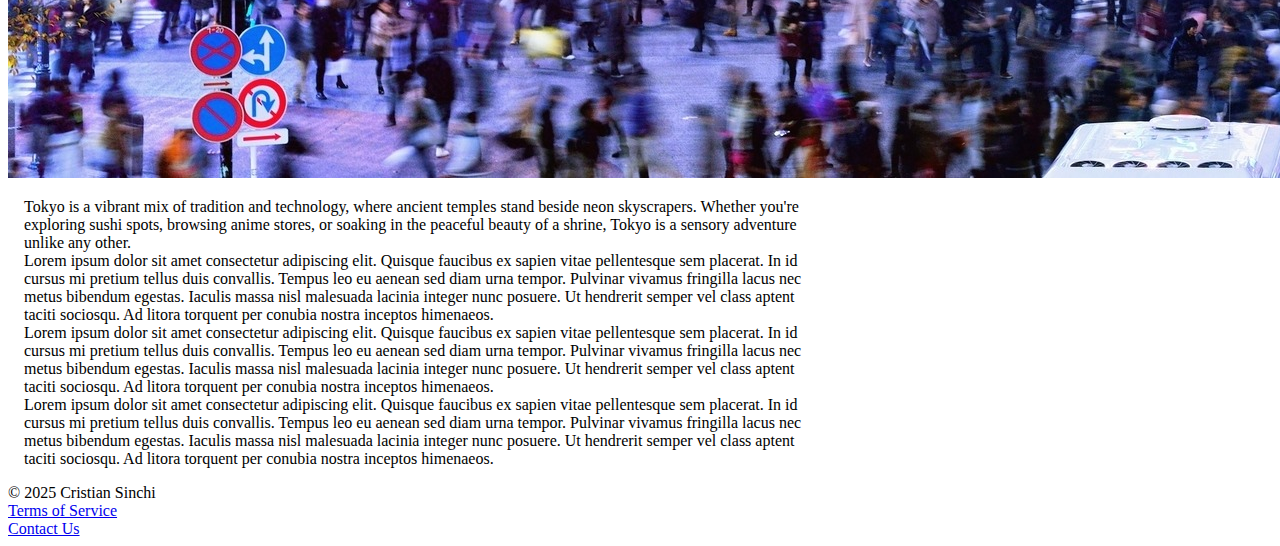
<file: destinations/tokyo.html>
<!DOCTYPE html>
<html lang="en">

<!--DEVELOPER: Cristian Sinchi, IS117-102, Spring 2025-->
<head>
    <meta charset="utf-8">
    <meta name="viewport" content="width=device-width, initial-scale=1">
    <title>Destinations | Tokyo</title>
    <link href="https://cdn.jsdelivr.net/npm/bootstrap@5.3.5/dist/css/bootstrap.min.css" rel="stylesheet" integrity="sha384-SgOJa3DmI69IUzQ2PVdRZhwQ+dy64/BUtbMJw1MZ8t5HZApcHrRKUc4W0kG879m7" crossorigin="anonymous">
</head>

<body>
    <nav class="navbar navbar-expand-lg bg-body-tertiary">
        <div class="container-fluid">
          <a class="navbar-brand" href="../index.html">EZ Travels</a>
          <button class="navbar-toggler" type="button" data-bs-toggle="collapse" data-bs-target="#navbarNavDropdown" aria-controls="navbarNavDropdown" aria-expanded="false" aria-label="Toggle navigation">
            <span class="navbar-toggler-icon"></span>
          </button>
          <div class="collapse navbar-collapse" id="navbarNavDropdown">
            <ul class="navbar-nav ms-auto">
              <li class="nav-item">
                <a class="nav-link active" aria-current="page" href="../index.html">Home</a>
              </li>
              <li class="nav-item">
                <a class="nav-link" href="../intro_guide.html">Intro Guide</a>
              </li>
              <li class="nav-item">
                <a class="nav-link" href="../budget_guide.html">Budget Guide</a>
              </li>
              <li class="nav-item">
                <a class="nav-link" href="../checklist.html">Checklist</a>
              </li>
              <li class="nav-item dropdown">
                <a class="nav-link dropdown-toggle" href="#" role="button" data-bs-toggle="dropdown" aria-expanded="false">
                  Destinations
                </a>
                <ul class="dropdown-menu">
                  <li><a class="dropdown-item" href="../destinations/london.html">London</a></li>
                  <li><a class="dropdown-item" href="../destinations/amsterdam.html">Amsterdam</a></li>
                  <li><a class="dropdown-item" href="../destinations/tokyo.html">Tokyo</a></li>
                </ul>
                <li class="nav-item">
                  <a class="nav-link" href="../contact.html">Contact</a>
                </li>
              </li>
            </ul>
          </div>
        </div>
      </nav>

    <div class="container-fluid px-0">
    <div class="row justify-content-center">
    <div class="col-12 col-md-10 col-lg-8">

        <h1 class="display-4 text-center mb-4">Destination: Tokyo, Japan</h1>
        <div class="text-center">
            <img src="../images/tokyo.jpg" class="img-fluid" alt="tokyo">
        </div>
        <p class="lead text-muted text-center mx-auto" style="max-width: 800px; margin: 1rem;">
            Tokyo is a vibrant mix of tradition and technology, where ancient temples stand beside neon skyscrapers. Whether you're exploring sushi spots, browsing anime stores, or soaking in the peaceful beauty of a shrine, Tokyo is a sensory adventure unlike any other.<br>
            Lorem ipsum dolor sit amet consectetur adipiscing elit. Quisque faucibus ex sapien vitae pellentesque sem placerat. In id cursus mi pretium tellus duis convallis. Tempus leo eu aenean sed diam urna tempor. Pulvinar vivamus fringilla lacus nec metus bibendum egestas. Iaculis massa nisl malesuada lacinia integer nunc posuere. Ut hendrerit semper vel class aptent taciti sociosqu. Ad litora torquent per conubia nostra inceptos himenaeos.<br>
            Lorem ipsum dolor sit amet consectetur adipiscing elit. Quisque faucibus ex sapien vitae pellentesque sem placerat. In id cursus mi pretium tellus duis convallis. Tempus leo eu aenean sed diam urna tempor. Pulvinar vivamus fringilla lacus nec metus bibendum egestas. Iaculis massa nisl malesuada lacinia integer nunc posuere. Ut hendrerit semper vel class aptent taciti sociosqu. Ad litora torquent per conubia nostra inceptos himenaeos.<br>
            Lorem ipsum dolor sit amet consectetur adipiscing elit. Quisque faucibus ex sapien vitae pellentesque sem placerat. In id cursus mi pretium tellus duis convallis. Tempus leo eu aenean sed diam urna tempor. Pulvinar vivamus fringilla lacus nec metus bibendum egestas. Iaculis massa nisl malesuada lacinia integer nunc posuere. Ut hendrerit semper vel class aptent taciti sociosqu. Ad litora torquent per conubia nostra inceptos himenaeos.
        </p>
                
    </div>
    </div>
    </div>

    <script src="https://cdn.jsdelivr.net/npm/@popperjs/core@2.11.8/dist/umd/popper.min.js" integrity="sha384-I7E8VVD/ismYTF4hNIPjVp/Zjvgyol6VFvRkX/vR+Vc4jQkC+hVqc2pM8ODewa9r" crossorigin="anonymous"></script>
    <script src="https://cdn.jsdelivr.net/npm/bootstrap@5.3.5/dist/js/bootstrap.min.js" integrity="sha384-VQqxDN0EQCkWoxt/0vsQvZswzTHUVOImccYmSyhJTp7kGtPed0Qcx8rK9h9YEgx+" crossorigin="anonymous"></script>
</body>

<footer class="bg-dark text-white py-4">
  <div class="container">
    <div class="row align-items-center">
      <div class="col-md-4 text-center text-md-start">
        &copy; 2025 Cristian Sinchi
      </div>
      <div class="col-md-4 text-center my-3 my-md-0">
        <a href="../terms.html" class="text-white text-decoration-none">Terms of Service</a>
      </div>
      <div class="col-md-4 text-center text-md-end">
        <a href="../contact.html" class="text-white text-decoration-none">Contact Us</a></button>
      </div>
    </div>
  </div>
</footer>

</html>
</file>
